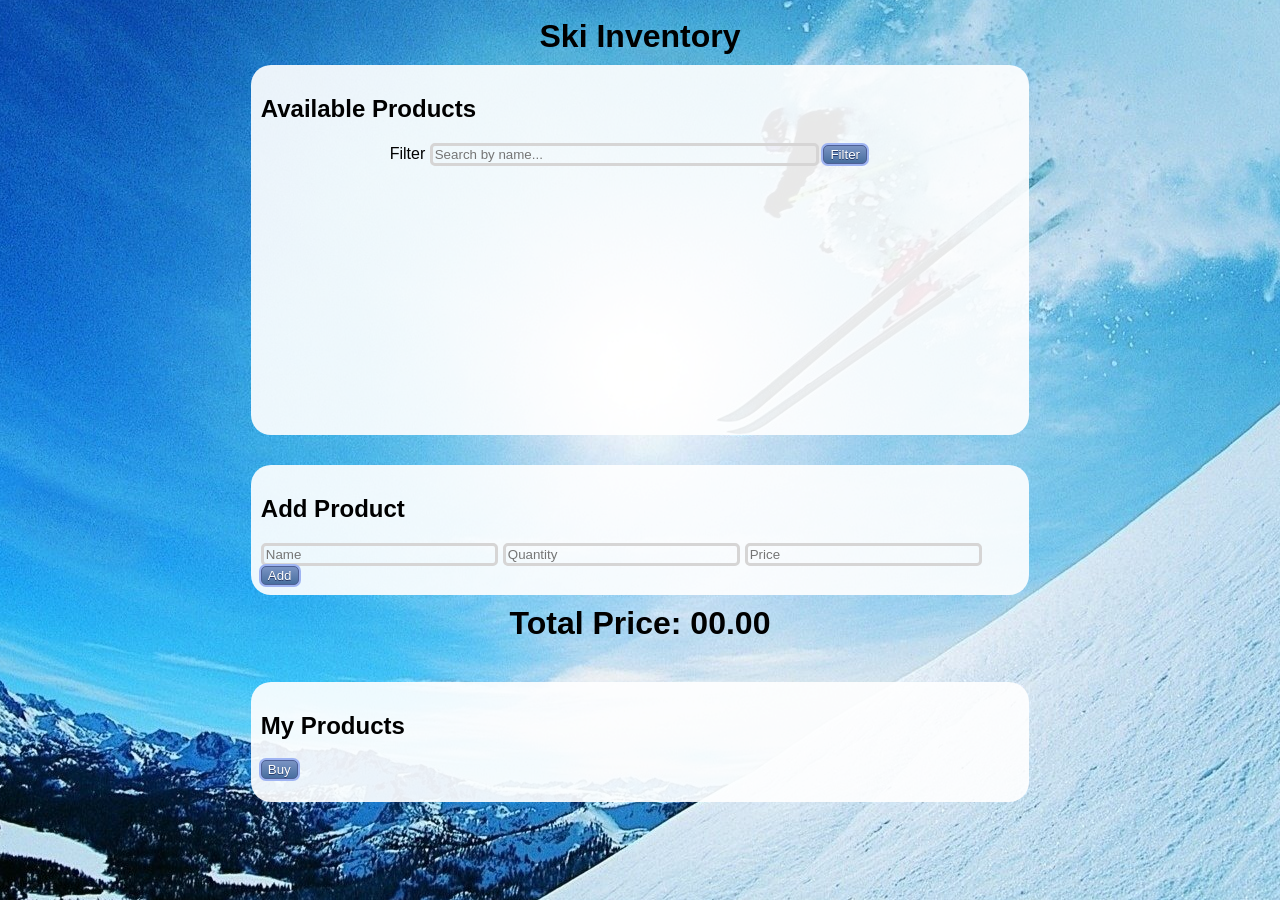
<file: 01. Ski Inventory_Resources (1)/index.html>
<!DOCTYPE html>
<html lang="en">

<head>
    <meta charset="UTF-8">
    <meta name="viewport" content="width=device-width, initial-scale=1.0">
    <meta http-equiv="X-UA-Compatible" content="ie=edge">
    <link rel="stylesheet" href="styles.css">
    <script src="solution.js"></script>
    <title>Ski Shop</title>
</head>

<body>
    <h1>Ski Inventory</h1>
    <section id="products">
        <h2>Available Products</h2>
        <ul>
        </ul>
        <div class="filter">
            <label>Filter</label>
            <input id="filter" type="text" placeholder="Search by name..." />
            <button>Filter</button>
        </div>
    </section>
    <form id="add-new">
        <h2>Add Product</h2>
        <input type="text" placeholder="Name" />
        <input type="text" placeholder="Quantity" />
        <input type="text" placeholder="Price" />
        <button>Add</button>
    </form>
    <h1>Total Price: 00.00</h1>
    <section id="myProducts">
        <h2>My Products</h2>
        <ul>
        </ul>
        <button>Buy</button>

    </section>
    <script >document.onload = solve();</script>
</body>

</html>
</file>
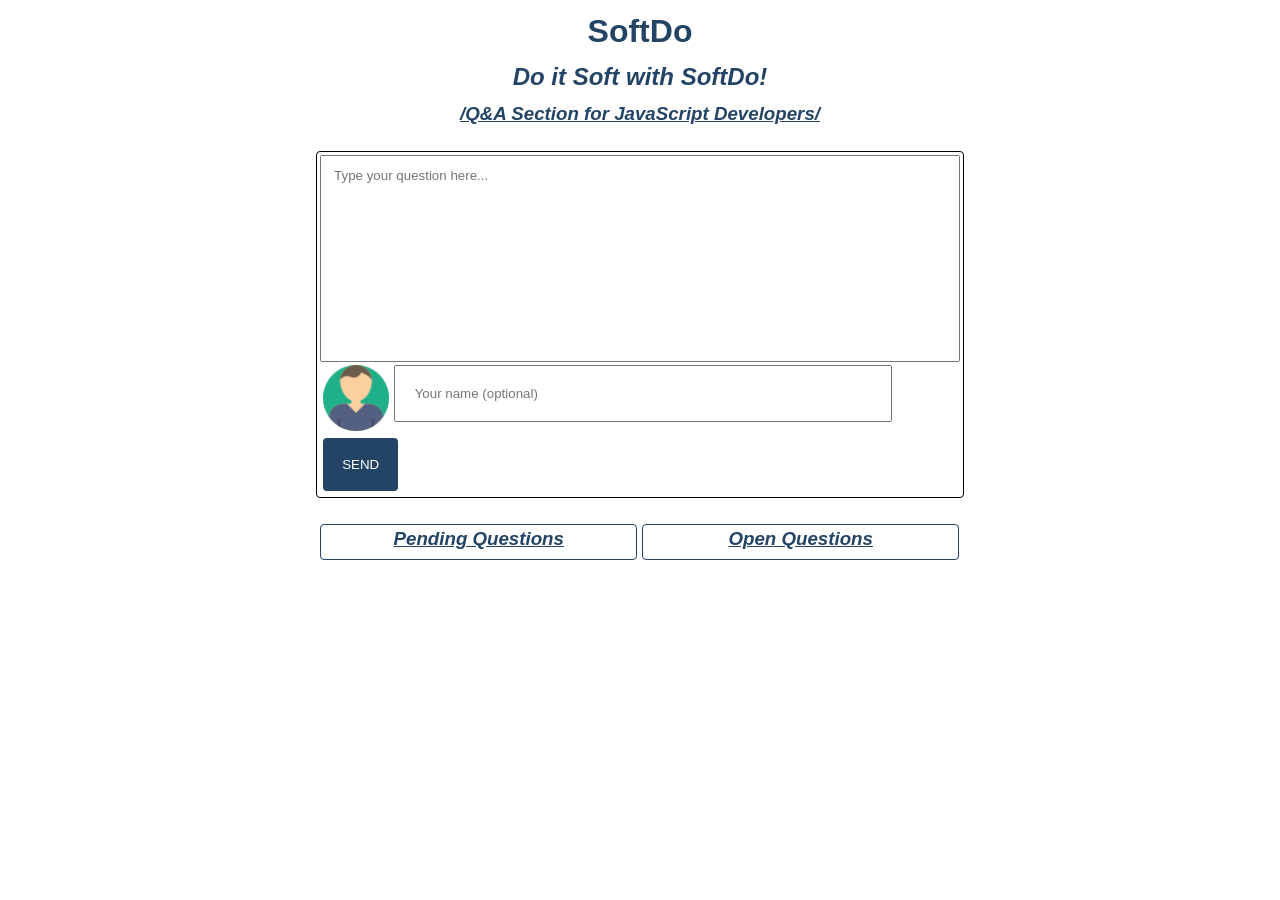
<file: 01. SoftDo_Ресурси/index.html>
<!DOCTYPE html>
<html lang="en">

<head>
    <meta charset="UTF-8">
    <meta name="viewport" content="width=device-width, initial-scale=1.0">
    <meta http-equiv="X-UA-Compatible" content="ie=edge">
    <link rel="stylesheet" href="./styles/styles.css">
    <title>Document</title>
</head>
<body onload="mySolution()">
    <h1>SoftDo</h1>
    <h2>Do it Soft with SoftDo!</h2>
    <h3>/Q&A Section for JavaScript Developers/</h3>
    <section id="inputSection">
        <textarea placeholder="Type your question here..."></textarea>
        <div>
            <img src="./images/user.png" />
            <input type="username" value="" placeholder="Your name (optional)" />
            <button>SEND</button>
        </div>
    </section>
    <section id="outputSection">
        <div id="pendingQuestions">
            <h3>Pending Questions</h3>
            <!-- EXAMPLE OF A PENDING QUESTION -->
            <!-- <div class="pendingQuestion">
                <img src="./images/user.png" width="32" height="32" />
                <span>Anonymous</span>
                <p>This will be the question holer.. This will be the question holer.. This will be the question holer..
                </p>
                <div class="actions">
                    <button class="archive">Archive</button>
                    <button class="open">Open</button>
                </div>
            </div> -->
            <!-- EXAMPLE OF A PENDING QUESTION -->
        </div>
        <div id="openQuestions">
            <h3>Open Questions</h3>

            <!-- EXAMPLE OF A OPEN QUESTION-->
            <!-- <div class="openQuestion">
                <img src="./images/user.png" width="32" height="32" />
                <span>Anonymous</span>
                <p>This will be the question holer.. This will be the question holer.. This will be the question holer..
                </p>
                <div class="actions">
                    <button class="reply">Reply</button>
                </div>
            </div> -->
            <!-- EXAMPLE OF A OPEN QUESTION-->

            <!-- EXAMPLE OF A OPEN QUESTION WITH A FEW REPLYS AFTER CLICKING OVER [REPLY] BUTTON -->
            <!-- <div class="openQuestion">
                <img src="./images/user.png" width="32" height="32" />
                <span>Anonymous</span>
                <p>This will be the question holer.. This will be the question holer.. This will be the question
                    holer..
                </p>
                <div class="actions">
                    <button class="reply">Back</button>
                </div>
                <div class="replySection">
                    <input class="replyInput" type="text" placeholder="Reply to this question here...">
                    <button class="replyButton">Send</button>
                    <ol class="reply" type="1">
                        <li>Example of looooooooooooooooooooooooooooooooooooooooooooong reply...</li>
                        <li>Example of short reply...</li>
                        <li>Example of looooooooooooooooooooooooooooooooooooooooooooong reply...</li>
                    </ol>
                </div>
            </div> -->
            <!-- EXAMPLE OF A OPEN QUESTION WITH A FEW REPLYS AFTER CLICKING OVER [REPLY] BUTTON -->
        </div>
    </section>
    <script src="./scripts/index.js"></script>
</body>
</html>
</file>
<file: 01. Ski Inventory_Resources (1)/styles.css>
body{
    background-position:center;
    background-image:url(thumb-1920-115262.jpg) ;
    font-family: 'Gill Sans', 'Gill Sans MT', Calibri, 'Trebuchet MS', sans-serif;
}
form, section{
    position:relative;
    margin: auto;
    background-color: rgba(255, 255, 255, 0.911);
    width:60%;
    border-radius: 20px;
    padding: 10px;
}

input{
    background-color:transparent;
    border: solid;
    border-color:rgb(214, 213, 213);
    border-radius:5px;
    width: 30%;
}

#products{
    min-height:350px;
}
#add-new, #myProducts{
    display: block;
    margin-top: 30px;
    min-height:100px;
}
strong{
    padding:10px;
}
.filter{
    display: block;
    width:100%;
    margin-left: 17%;
}
#filter{
    width: 50%;
}
h1{
    display: block;
    margin:auto;
    text-align: center;
    padding: 10px;
}
li{
    list-style-type: none;
    padding:12px;
    margin: 10px;
    border-radius: 10px;
    background-color: #8da1b977;
}

li div{
    position:relative;
    float:right;
}
#myProducts strong{
    position:relative;
    float:right;
}
li button{
    position:relative;
    float:right;
}
button{
    box-shadow: 0px 0px 0px 2px #9fb4f2;
	background:linear-gradient(to bottom, #7892c2 5%, #476e9e 100%);
	background-color:#7892c2;
	border-radius:5px;
	border:1px solid #4e6096;
	display:inline-block;
	cursor:pointer;
	color:#ffffff;
	font-family:Arial;
	text-decoration:none;
	text-shadow:0px 1px 0px #283966;
}
button:hover{
    background:linear-gradient(to bottom, #476e9e 5%, #7892c2 100%);
	background-color:#476e9e;
}
button:active{
    position:relative;
	top:1px;
}
</file>
<file: 01. SoftDo_Ресурси/styles/styles.css>
* {
    margin: 0;
    padding: 0;
    font-family: 'Gill Sans', 'Gill Sans MT', Calibri, 'Trebuchet MS', sans-serif;
}

#inputSection{
    margin: 0 auto;
    width: 50%;
    border:1px solid black;
    padding: 0.2%;
    border-radius: 4px;
}
h1{
    text-align: center;
    color: #234465;
    margin: 1%;
}
h2{
    text-align: center;
    font-style: italic;
    color: #234465;
    margin: 1%;
}
#inputSection textarea {
    margin: 0 auto;
    display: block;
    width: 95.6%;
    resize: none;
    height: 20vh;
    padding: 2%;
}

#inputSection div {
    margin: 0.5%;
}

#inputSection img{
    width: 66px;
}
#inputSection input{
    padding: 3%;
    vertical-align: top;
    width: 72%;
}

#inputSection button{
    background-color: #234465;
    color: white;
    vertical-align: top;
    padding: 3%;
    border: none;
    border-radius: 4px;
    margin-top: 0.5%;
}

#outputSection{
    margin: 0 auto;
    width: 50%;
    margin-top:2%;
    margin-bottom: 5%;
}
#pendingQuestions, #openQuestions{
    display: inline-block;
    width: 48.3%;
    /* border:1px solid black; */
    height: auto;
    vertical-align: top;
    padding: 0.5%;
    border-radius: 4px;
    border: 1px solid #234465;
}

/* #pendingQuestions{
    border-right: 1px solid black;
    border-left: 1px solid black;
}

#openQuestions{
    border-left: 1px solid black;
    border-right: 1px solid black;
} */

.pendingQuestion span, .openQuestion span{
    vertical-align: top;
    font-size: 20px;
    text-decoration: underline;
    margin-left: 1%;
}

.pendingQuestion p , .openQuestion p{
    padding: 2%;
    font-style: italic;
    word-wrap: break-word;
}

.pendingQuestion, .openQuestion {
    border-bottom: 1px solid #234465;
    margin-top: 1%;
}


.pendingQuestion button.archive{
    display: inline-block;
    background-color: darkred;
    color: white;
    padding: 0.5%;
    border: none;
    border-radius: 4px;
    padding: 1% 3%;
    font-size: 18px;
    margin: 1%;
    outline: none;
}

.pendingQuestion button.archive:hover {
    cursor: pointer;
    color: rgb(243, 214, 214);
}

.pendingQuestion button.open{
    display: inline-block;
    background-color:#234465;
    color:white;
    padding: 0.5%;
    border-radius: 4px;
    padding: 1% 3%;
    font-size: 18px;
    margin: 1%;
    border: none;
    outline: none;
}

.pendingQuestion button.open:hover,.openQuestion button.reply:hover {
    cursor: pointer;
    text-decoration: underline;
}

.pendingQuestion button.archive:hover {
    cursor: pointer;
    text-decoration: underline;
}

.actions{
    text-align: right;
}

.openQuestion button.reply{
    display: inline-block;
    background-color: greenyellow;
    color:#234465;
    padding: 0.5%;
    padding: 0.5%;
    border-radius: 4px;
    padding: 1% 3%;
    font-size: 18px;
    margin: 1%;
    border: none;
    outline: none;
}

.replySection input{
    width: 70%;
    padding: 1%;
    margin-left: 5%;
}

.replySection li{
    border-bottom: 1px solid black;
    word-wrap: break-word;
    padding: 2%;
    width: 80%;
}

.replySection button {
    padding: 1.5%;
    color: white;
    background-color: #234465;
    border-radius: 4px;
    border: none;
}

.replySection ol {
    margin-left: 5%;
    margin-bottom: 1%;
    font-style: italic;
}

.replySection{
    margin-top: 5%;
}

h3{
    text-align: center;
    margin-bottom: 2%;
    font-style: italic;
    color: #234465;
    text-decoration: underline;
}
</file>
